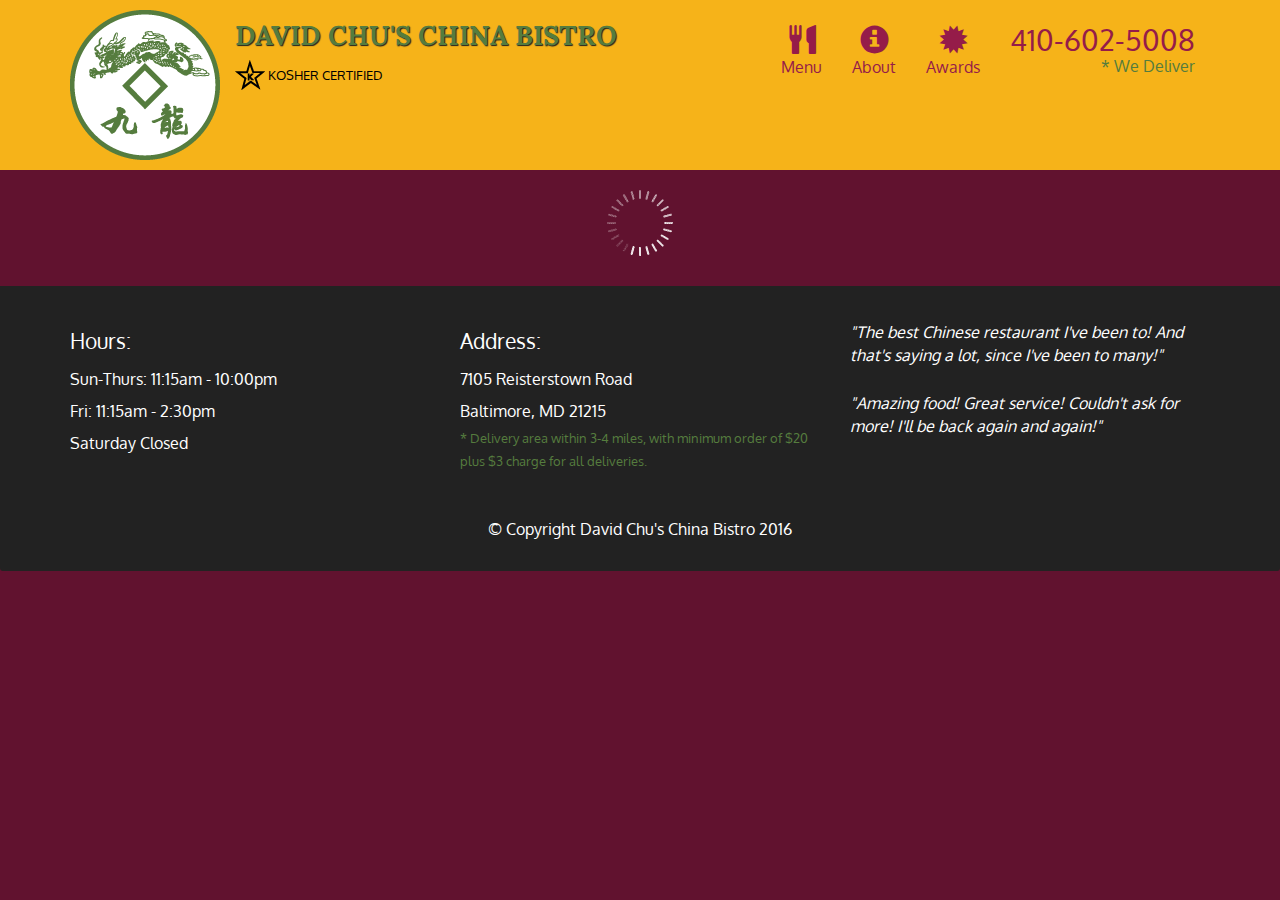
<file: modules/module5_solution/index.html>
<!doctype html>
<html lang="en">
  <head>
    <meta charset="utf-8">
    <meta http-equiv="X-UA-Compatible" content="IE=edge">
    <meta name="viewport" content="width=device-width, initial-scale=1">
    <title>David Chu's China Bistro</title>
    <link rel="stylesheet" href="css/bootstrap.min.css">
    <link rel="stylesheet" href="css/styles.css">
    <link href='https://fonts.googleapis.com/css?family=Oxygen:400,300,700' rel='stylesheet' type='text/css'>
    <link href='https://fonts.googleapis.com/css?family=Lora' rel='stylesheet' type='text/css'>
  </head>
<body>
  <header>
    <nav id="header-nav" class="navbar navbar-default">
      <div class="container">
        <div class="navbar-header">
          <a href="index.html" class="pull-left visible-md visible-lg">
            <div id="logo-img" alt="Logo image"></div>
          </a>

          <div class="navbar-brand">
            <a href="index.html"><h1>David Chu's China Bistro</h1></a>
            <p>
              <img src="images/star-k-logo.png" alt="Kosher certification">
              <span>Kosher Certified</span>
            </p>
          </div>

          <button id="navbarToggle" type="button" class="navbar-toggle collapsed" data-toggle="collapse" data-target="#collapsable-nav" aria-expanded="false">
            <span class="sr-only">Toggle navigation</span>
            <span class="icon-bar"></span>
            <span class="icon-bar"></span>
            <span class="icon-bar"></span>
          </button>
        </div>
        
        <div id="collapsable-nav" class="collapse navbar-collapse">
           <ul id="nav-list" class="nav navbar-nav navbar-right">
            <li id="navHomeButton" class="visible-xs active">
              <a href="index.html">
                <span class="glyphicon glyphicon-home"></span> Home</a>
            </li>
            <li id="navMenuButton">
              <a href="#" onclick="$dc.loadMenuCategories();">
                <span class="glyphicon glyphicon-cutlery"></span><br class="hidden-xs"> Menu</a>
            </li>
            <li>
              <a href="#">
                <span class="glyphicon glyphicon-info-sign"></span><br class="hidden-xs"> About</a>
            </li>
            <li>
              <a href="#">
                <span class="glyphicon glyphicon-certificate"></span><br class="hidden-xs"> Awards</a>
            </li>
            <li id="phone" class="hidden-xs">
              <a href="tel:410-602-5008">
                <span>410-602-5008</span></a><div>* We Deliver</div>
            </li>
          </ul><!-- #nav-list -->
        </div><!-- .collapse .navbar-collapse -->
      </div><!-- .container -->
    </nav><!-- #header-nav -->
  </header>

  <div id="call-btn" class="visible-xs">
    <a class="btn" href="tel:410-602-5008">
    <span class="glyphicon glyphicon-earphone"></span>
    410-602-5008
    </a>
  </div>
  <div id="xs-deliver" class="text-center visible-xs">* We Deliver</div>

  <div id="main-content" class="container"></div>

  <footer class="panel-footer">
    <div class="container">
      <div class="row">
        <section id="hours" class="col-sm-4">
          <span>Hours:</span><br>
          Sun-Thurs: 11:15am - 10:00pm<br>
          Fri: 11:15am - 2:30pm<br>
          Saturday Closed
          <hr class="visible-xs">
        </section>
        <section id="address" class="col-sm-4">
          <span>Address:</span><br>
          7105 Reisterstown Road<br>
          Baltimore, MD 21215
          <p>* Delivery area within 3-4 miles, with minimum order of $20 plus $3 charge for all deliveries.</p>
          <hr class="visible-xs">
        </section>
        <section id="testimonials" class="col-sm-4">
          <p>"The best Chinese restaurant I've been to! And that's saying a lot, since I've been to many!"</p>
          <p>"Amazing food! Great service! Couldn't ask for more! I'll be back again and again!"</p>
        </section>
      </div>
      <div class="text-center">&copy; Copyright David Chu's China Bistro 2016</div>
    </div>
  </footer>

  <!-- jQuery (Bootstrap JS plugins depend on it) -->
  <script src="js/jquery-2.1.4.min.js"></script>
  <script src="js/bootstrap.min.js"></script>
  <script src="js/ajax-utils.js"></script>
  <script src="js/script.js"></script>
</body>
</html>
</file>
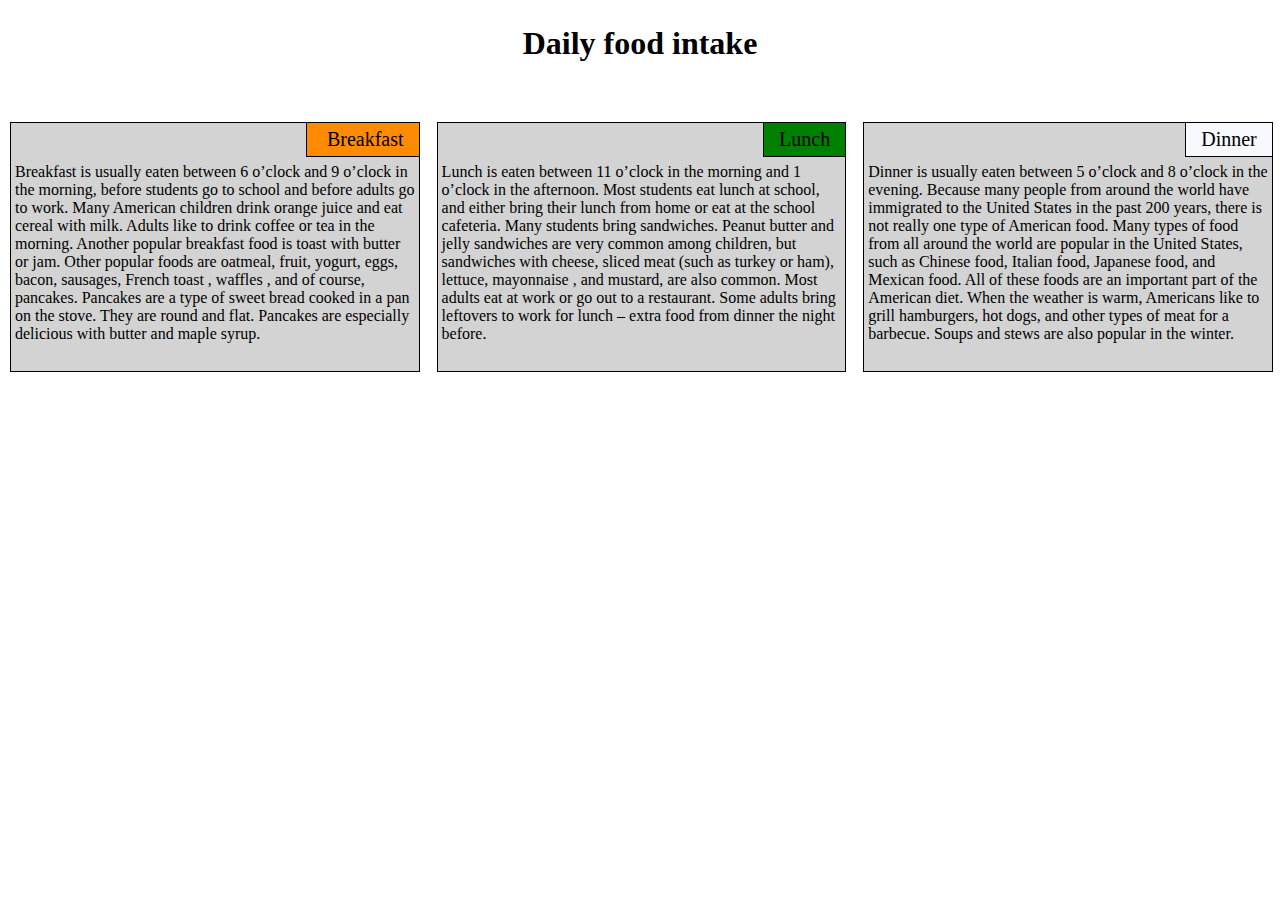
<file: modules/modules2_solution/index.html>
<!DOCTYPE html>
<html>
<head>
<meta charset="utf-8">
<meta name="viewport" content="width=device-width, initial-scale=1">
<title>Responsive Layout</title>
<link rel="stylesheet" href="css/styles.css">
</head>
<body>

<header><h1>Daily food intake<h1></header>

<div class="row">
  <section class="col-lg-4 col-md-6 col-sm-12"><p><span id="bgColor1">&nbsp;&nbsp; Breakfast&nbsp;&nbsp; </span><br><br>Breakfast is usually eaten between 6 o’clock and 9 o’clock in
the morning, before students go to school and before adults go
to work. Many American children drink orange juice and eat
cereal with milk. Adults like to drink coffee or tea in the
morning. Another popular breakfast food is toast with butter or
jam. Other popular foods are oatmeal, fruit, yogurt, eggs,
bacon, sausages, French toast
, waffles
, and of course,
pancakes. Pancakes are a type of sweet bread cooked in a
pan on the stove. They are round and flat. Pancakes are
especially delicious with butter and maple syrup.</p></section>
  <section class="col-lg-4 col-md-6 col-sm-12">   <p><span id="bgColor2">&nbsp;&nbsp;Lunch&nbsp;&nbsp;</span><br><br>Lunch is eaten between 11 o’clock in the morning and 1 o’clock in
the afternoon. Most students eat lunch at school, and either bring
their lunch from home or eat at the school cafeteria. Many
students bring sandwiches. Peanut butter and jelly sandwiches
are very common among children, but sandwiches with cheese,
sliced meat (such as turkey or ham), lettuce, mayonnaise
, and mustard, are also common. Most adults eat at work or go out to
a restaurant. Some adults bring leftovers to work for lunch – extra
food from dinner the night before.</p></section>
  <section class="col-lg-4 col-md-12 col-sm-12">   <p><span id="bgColor3">&nbsp;&nbsp;Dinner&nbsp;&nbsp;</span><br><br>Dinner is usually eaten between 5 o’clock and 8 o’clock in the evening.
Because many people from around the world have immigrated to the
United States in the past 200 years, there is not really one type of
American food. Many types of food from all around the world are popular in
the United States, such as Chinese food, Italian food, Japanese food, and
Mexican food. All of these foods are an important part of the American diet.
When the weather is warm, Americans like to grill hamburgers, hot
dogs, and other types of meat for a barbecue. Soups and stews
are also
popular in the winter.</p></section>
</div>

</body>
</html>
</file>
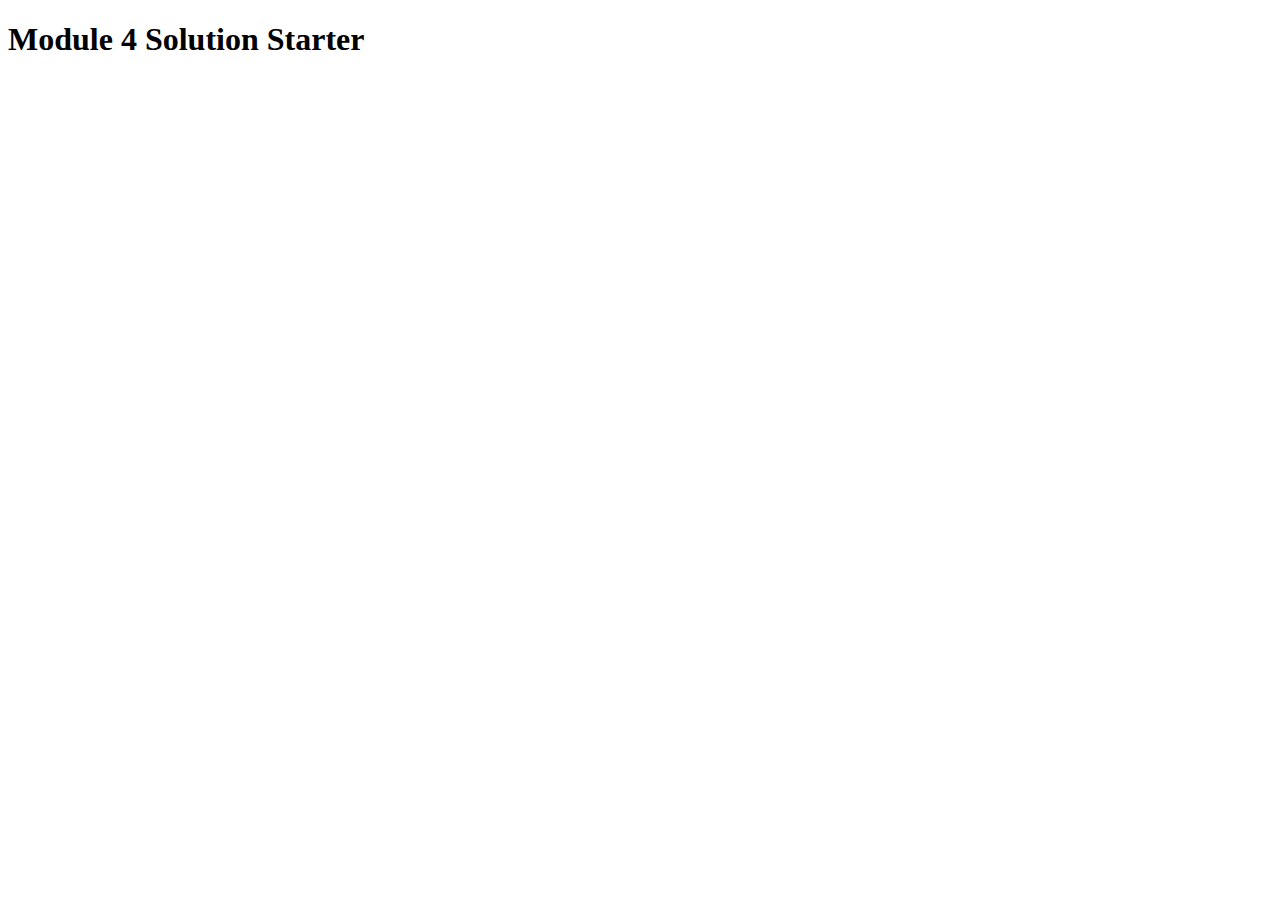
<file: modules/module4_solution/easier/index.html>
<!DOCTYPE html>
<html>
<head>
  <meta charset="utf-8">
  <title>Module 4 Solution Starter</title>
  <script src="SpeakHello.js"></script>
  <script src="SpeakGoodBye.js"></script>
  <script src="script.js"></script>
</head>
<body>
  <h1>Module 4 Solution Starter</h1>
</body>
</html>
</file>
<file: modules/module5_solution/css/styles.css>
body {
  font-size: 16px;
  color: #fff;
  background-color: #61122f;
  font-family: 'Oxygen', sans-serif;
}

/** HEADER **/
#header-nav {
  background-color: #f6b319;
  border-radius: 0;
  border: 0;
}

#logo-img {
  background: url('../images/restaurant-logo_large.png') no-repeat;
  width: 150px;
  height: 150px;
  margin: 10px 15px 10px 0;
}

.navbar-brand {
  padding-top: 25px;
}
.navbar-brand h1 { /* Restaurant name */
  font-family: 'Lora', serif;
  color: #557c3e;
  font-size: 1.5em;
  text-transform: uppercase;
  font-weight: bold;
  text-shadow: 1px 1px 1px #222;
  margin-top: 0;
  margin-bottom: 0;
  line-height: .75;
}
.navbar-brand a:hover, .navbar-brand a:focus {
  text-decoration: none;
}
.navbar-brand p { /* Kosher cert */
  color: #000;
  text-transform: uppercase;
  font-size: .7em;
  margin-top: 15px;
}
.navbar-brand p span { /* Star-K */
  vertical-align: middle;
}

#nav-list {
  margin-top: 10px;
}
#nav-list a {
  color: #951C49;
  text-align: center;
}
#nav-list a:hover {
  background: #E7E7E7;
}
#nav-list a span {
  font-size: 1.8em;
}

#phone {
  margin-top: 5px;
}
#phone a { /* Phone number */
  text-align: right;
  padding-bottom: 0;
}
#phone div { /* We Deliver */
  color: #557c3e;
  text-align: right;
  padding-right: 15px;
}

.navbar-header button.navbar-toggle, .navbar-header .icon-bar {
  border: 1px solid #61122f;
}
.navbar-header button.navbar-toggle {
  clear: both;
  margin-top: -30px;
}
/* END HEADER */

/* FOOTER */
.panel-footer {
  margin-top: 30px;
  padding-top: 35px;
  padding-bottom: 30px;
  background-color: #222;
  border-top: 0;
}
.panel-footer div.row {
  margin-bottom: 35px;
}
#hours, #address {
  line-height: 2;
}
#hours > span, #address > span {
  font-size: 1.3em;
}
#address p {
  color: #557c3e;
  font-size: .8em;
  line-height: 1.8;
}
#testimonials {
  font-style: italic;
}
#testimonials p:nth-child(2) {
  margin-top: 25px;
}
/* END FOOTER */



/* HOME PAGE */
.container .jumbotron {
  box-shadow: 0 0 50px #3F0C1F;
  border: 2px solid #3F0C1F;
}

#menu-tile, #specials-tile, #map-tile {
  height: 250px;
  width: 100%;
  margin-bottom: 15px;
  position: relative;
  border: 2px solid #3F0C1F;
  overflow: hidden;
}
#menu-tile:hover, #specials-tile:hover, #map-tile:hover {
  box-shadow: 0 1px 5px 1px #cccccc;
}
#menu-tile {
  background: url('../images/menu-tile.jpg') no-repeat;
  background-position: center;
}
#specials-tile {
  background: url('../images/specials-tile.jpg') no-repeat;
  background-position: center;
}
#menu-tile span, #specials-tile span, #map-tile span {
  position: absolute;
  bottom: 0;
  right: 0;
  width: 100%;
  text-align: center;
  font-size: 1.6em;
  text-transform: uppercase;
  background-color: #000;
  color: #fff;
  opacity: .8;
}
/* END HOME PAGE */

/* MENU CATEGORIES PAGE */
.category-tile { 
  position: relative;
  border: 2px solid #3F0C1F;
  overflow: hidden;
  width: 200px;
  height: 200px;
  margin: 0 auto 15px;
}
.category-tile span {
  position: absolute;
  bottom: 0;
  right: 0;
  width: 100%;
  text-align: center;
  font-size: 1.2em;
  text-transform: uppercase;
  background-color: #000;
  color: #fff;
  opacity: .8;
}
.category-tile:hover {
  box-shadow: 0 1px 5px 1px #cccccc;
}

#menu-categories-title + div {
  margin-bottom: 50px;
}
/* END MENU CATEGORIES PAGE */

/* SINGLE CATEGORY PAGE */
.menu-item-tile {
  margin-bottom: 25px;
}
.menu-item-tile hr {
  width: 80%;
}
.menu-item-tile .menu-item-price {
  font-size: 1.1em;
  text-align: right;
  margin-top: -15px;
  margin-right: -15px;
}
.menu-item-tile .menu-item-price span {
  font-size: .6em;
}
.menu-item-photo {
  position: relative;
  border: 2px solid #3F0C1F; 
  overflow: hidden;
  padding: 0;
  margin-right: -15px;
  margin-left: auto;
  margin-bottom: 20px;
  max-width: 250px;
}
.menu-item-photo div {
  position: absolute;
  bottom: 0;
  right: 0;
  width: 80px;
  background-color: #557c3e;
  text-align: center;
}
.menu-item-description {
  padding-right: 30px;
}
h3.menu-item-title {
  margin: 0 0 10px;
}
.menu-item-details {
  font-size: .9em;
  font-style: italic;
}
/* END SINGLE CATEGORY PAGE */


/********** Large devices only **********/
@media (min-width: 1200px) {
  .container .jumbotron {
    background: url('../images/jumbotron_1200.jpg') no-repeat;
    height: 675px;
  }
}

/********** Medium devices only **********/
@media (min-width: 992px) and (max-width: 1199px) {
  /* Header */
  #logo-img {
    background: url('../images/restaurant-logo_medium.png') no-repeat;
    width: 100px;
    height: 100px;
    margin: 5px 5px 5px 0;
  }
  /* End Header */

  /* Home Page */
  .container .jumbotron {
    background: url('../images/jumbotron_992.jpg') no-repeat;
    height: 558px;
  }
  /* End Home Page */
}

/********** Small devices only **********/
@media (min-width: 768px) and (max-width: 991px) {
  /* Home Page */
  .container .jumbotron {
    background: url('../images/jumbotron_768.jpg') no-repeat;
    height: 432px;
  }
  /* End Home Page */
}

/********** Extra small devices only **********/
@media (max-width: 767px) {
  /* Header */
  .navbar-brand {
    padding-top: 10px;
    height: 80px;
  }
  .navbar-brand h1 { /* Restaurant name */
    padding-top: 10px;
    font-size: 5vw; /* 1vw = 1% of viewport width */
  }
  .navbar-brand p { /* Kosher cert */
    font-size: .6em;
    margin-top: 12px;
  }
  .navbar-brand p img { /* Star-K */
    height: 20px;
  }

  #collapsable-nav a { /* Collapsed nav menu text */
    font-size: 1.2em;
  }
  #collapsable-nav a span { /* Collapsed nav menu glyph */
    font-size: 1em;
    margin-right: 5px;
  }

  #call-btn > a {
    font-size: 1.5em;
    display: block;
    margin: 0 20px;
    padding: 10px;
    border: 2px solid #fff;
    background-color: #f6b319;
    color: #951c49;
  }
  #xs-deliver {
    margin-top: 5px;
    font-size: .7em;
    letter-spacing: .1em;
    text-transform: uppercase;
  }
  /* End Header */

  /* Footer */
  .panel-footer section {
    margin-bottom: 30px;
    text-align: center;
  }
  .panel-footer section:nth-child(3) {
    margin-bottom: 0; /* margin already exists on the whole row */
  }
  .panel-footer section hr {
    width: 50%;
  }
  /* End Footer */

  /* Home Page */
  .container .jumbotron {
    margin-top: 30px;
    padding: 0;
  }
  #menu-tile, #specials-tile {
    width: 360px;
    margin: 0 auto 15px;
  }

  .menu-item-photo {
    margin-right: auto;
  }
  .menu-item-tile .menu-item-price {
    text-align: center;
  }
  .menu-item-description {
    text-align: center;;
  }
}


/********** Super extra small devices Only :-) (e.g., iPhone 4) **********/
@media (max-width: 479px) {
  /* Header */
  .navbar-brand h1 { /* Restaurant name */
    padding-top: 5px;
    font-size: 6vw;
  }
  /* End Header */
  
  /* Home page */
  #menu-tile, #specials-tile {
    width: 280px;
    margin: 0 auto 15px;
  }

  .col-xxs-12 {
    position: relative;
    min-height: 1px;
    padding-right: 15px;
    padding-left: 15px;
    float: left;
    width: 100%;
  }
}
</file>
<file: modules/modules2_solution/css/styles.css>
/********** Base styles **********/
* {
  box-sizing: border-box;
  margin: 0px;
  padding: 0px;
}

div {
  positon: absolute;
}

section {
    position:  relative;
  }

h1 {
  margin-bottom: 15px;
  text-align : center;
  margin: 25px;
}


#bgColor1 {
  background-color: darkorange;
}

#bgColor2 {
  background-color: green;
}

#bgColor3 {
  background-color: ghostwhite;
}



span {
  position:  absolute;
  top: 0px;
  right: 0px;
  padding: 5px;
  font-size: 20px;
  border-left: 1px solid black;
  border-bottom: 1px solid black;
}

p {
  position: relative;
  top: 25px;
  width: 96%;
  height: 250px;
  padding: 4px;
  margin-top: 10px;
  margin-bottom: 10px;
  margin-right: 10px;
  margin-left:10px ;
  font-family: Calibri;
  color: black;
  overflow: auto;
  font-size: 16px;
  background-color: lightgrey; 
  border: 1px solid black;
}


/* Simple Responsive Framework. */
.row {
  width: 100%;
}





/********** Desktop View **********/
@media (min-width: 992px) {
  .col-lg-1, .col-lg-2, .col-lg-3, .col-lg-4, .col-lg-5, .col-lg-6, .col-lg-7, .col-lg-8, .col-lg-9, .col-lg-10, .col-lg-11, .col-lg-12 {
    float: left; 
  }
  .col-lg-1 {
    width: 8.33%;
  }
  .col-lg-2 {
    width: 16.66%;
  }
  .col-lg-3 {
    width: 25%;
  }
  .col-lg-4 {
    width: 33.33%;
  }
  .col-lg-5 {
    width: 41.66%;
  }
  .col-lg-6 {
    width: 50%;
  }
  .col-lg-7 {
    width: 58.33%;
  }
  .col-lg-8 {
    width: 66.66%;
  }
  .col-lg-9 {
    width: 74.99%;
  }
  .col-lg-10 {
    width: 83.33%;
  }
  .col-lg-11 {
    width: 91.66%;
  }
  .col-lg-12 {
    width: 100%;
  }
}

/********** Tablet View  **********/
@media (min-width: 768px) and (max-width: 991px) {
  .col-md-1, .col-md-2, .col-md-3, .col-md-4, .col-md-5, .col-md-6, .col-md-7, .col-md-8, .col-md-9, .col-md-10, .col-md-11, .col-md-12 {
    float: left;  
  }
  .col-md-1 {
    width: 8.33%;
  }
  .col-md-2 {
    width: 16.66%;
  }
  .col-md-3 {
    width: 25%;
  }
  .col-md-4 {
    width: 33.33%;
  }
  .col-md-5 {
    width: 41.66%;
  }
  .col-md-6 {
    width: 50%;
  }
  .col-md-7 {
    width: 58.33%;
  }
  .col-md-8 {
    width: 66.66%;
  }
  .col-md-9 {
    width: 74.99%;
  }
  .col-md-10 {
    width: 83.33%;
  }
  .col-md-11 {
    width: 91.66%;
  }
  .col-md-12 {
    width: 100%;
    height: 125px;
  }
}


/********** Mobile View **********/
@media (max-width: 767px)  {
  .col-sm-1, .col-sm-2, .col-sm-3, .col-sm-4, .col-sm-5, .col-sm-6, .col-sm-7, .col-sm-8, .col-sm-9, .col-sm-10, .col-sm-11, .col-sm-12 {
    float: left;
  }
  .col-sm-1 {
    width: 8.33%;
  }
  .col-sm-2 {
    width: 16.66%;
  }
  .col-sm-3 {
    width: 25%;
  }
  .col-sm-4 {
    width: 33.33%;
  }
  .col-sm-5 {
    width: 41.66%;
  }
  .col-sm-6 {
    width: 50%;
  }
  .col-sm-7 {
    width: 58.33%;
  }
  .col-sm-8 {
    width: 66.66%;
  }
  .col-sm-9 {
    width: 74.99%;
  }
  .col-sm-10 {
    width: 83.33%;
  }
  .col-sm-11 {
    width: 91.66%;
  }
  .col-sm-12 {
    width: 100%;
  }
}
</file>
